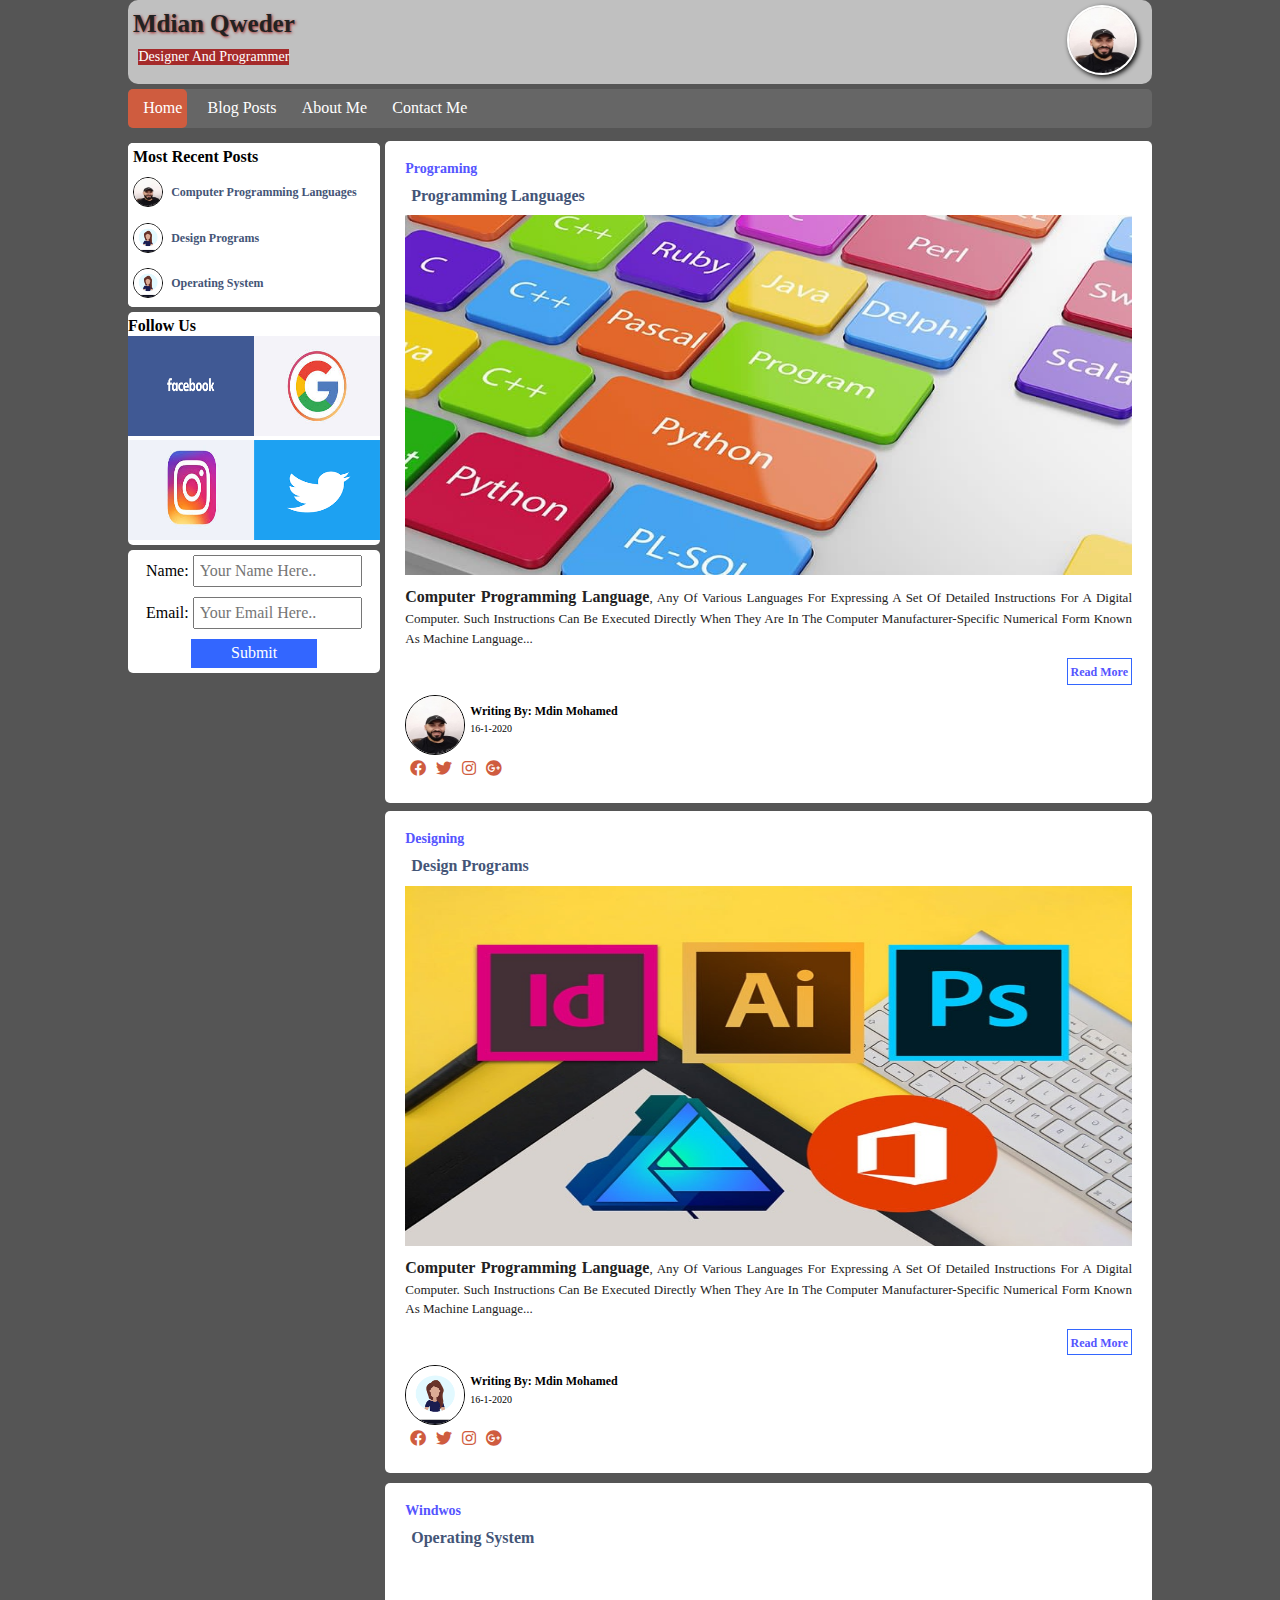
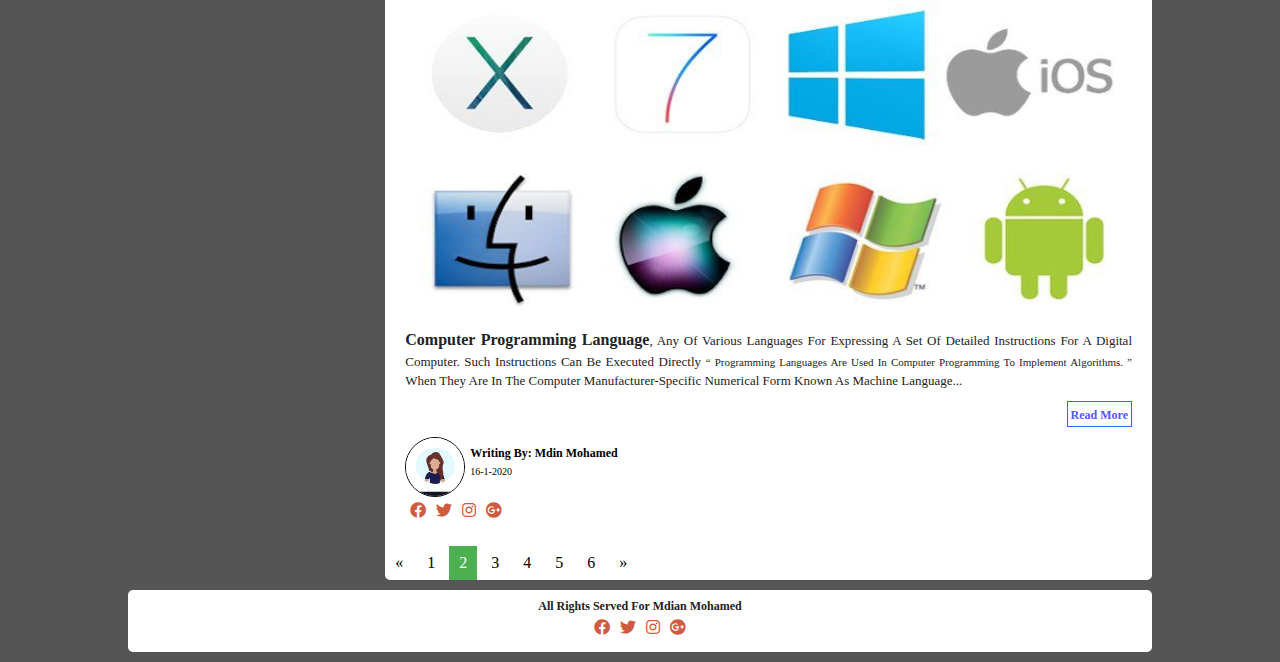
<file: index.html>
<!DOCTYPE html>
<html lang="en" dir="ltr">

<head>
    <!-- main meta rules-->
    <meta charset="utf-8">
    <!-- for little responsive -->
    <meta name="viewport" content="width=device-width, initial-scale=1">
    <!-- this for old browsers like edge  -->
    <meta http-equiv="X-UA-Compatible" content="ie=edge">
    <!-- the best reset-->
    <link rel="stylesheet" href="assets/css/normalize.css">
    <!-- google fonts  the name of font is PT Sans-->
    <link href="https://fonts.googleapis.com/css?family=PT+Sans&display=swap" rel="stylesheet">
    <!-- font awesome icons-->
    <link rel="stylesheet" href="assets/css/all.min.css">
    <!-- google icons -->
    <link href="https://fonts.googleapis.com/icon?family=Material+Icons" rel="stylesheet">
    <!-- main css style files-->
    <link rel="stylesheet" href="assets/css/style.css">
    <link rel="stylesheet" href="assets/css/responsive.css">
    <!-- if it is[IE 9] to make internet explore undestand new tags like header...etc-->
    <script src="assets/js/html5shiv.min.js"></script>
    <!-- JQuery library-->
    <script src="assets/js/jquery-3.4.1.min.js"></script>
    <title>mdian blog</title>
</head>

<body>
    <!-- Start Header -->
    <section class="wrapper">
        <header class="main-header">
            <div class="header-contents">
                <div class="header-title">
                    <h1 class="header-title-name">mdian qweder</h1>
                    <span class="header-title-desc">designer and programmer</span>
                </div>
                <div class="header-logo">
                    <img class="header-logo-img" src="assets/images/mypic.jpeg" alt="mdian logo">
                </div>
            </div>
        </header>
        <!-- end header -->
        <!-- start nav -->
        <nav class="main-navbar">
            <div class="container">
                <ul class="list-links list-styled">
                    <li class="active"><a href="index.html">home</a></li>
                    <li><a href="assets/blogpost.html">blog posts</a></li>
                    <li><a href="#">about me</a></li>
                    <li><a href="#">contact me</a></li>
                </ul>
            </div>
        </nav>
        <!-- end nav -->
        <!-- start contents -->
        <section class="contents">
            <!-- start main-contents -->
            <section class="main-contents">
                <div class="main-content-items">
                    <article class="main-content-item bg-white">
                        <h2 class="article-category">programing</h2>
                        <h2 class="article-title"><a href="#" class="article-title">programming languages</a>
                        </h2>
                        <div class="article-img">
                            <img src="assets/images/tp.jpeg" alt="programing language">
                        </div>
                        <div class="article-desc">
                            <p class="article-desc-text"><b class="inside-title">Computer programming
                                    language</b>, any of various languages for
                                expressing a set of detailed
                                instructions for a digital computer. Such instructions
                                can be executed directly when they are in the computer
                                manufacturer-specific numerical
                                form known as machine language...
                            </p>
                            <span class="read-more"><a href="assets/blogpost.html"><strong class="read-more-text">read
                                        more</strong></a></span>
                        </div>
                        <div class="metadata">
                            <div class="metadata-writer">
                                <div class="metadata-img">
                                    <img src="assets/images/mypic.jpeg" alt="mdian blog">
                                </div>
                                <div class="metadata-info">
                                    <h5 class="metadata-info-name">writing by: mdin mohamed</h5>
                                    <span class="date-article">16-1-2020</span>
                                </div>
                            </div>
                            <div class="metadata-links">
                                <ul class="aricle-links-writer list-styled">
                                    <li><a href="#"><i class="icon  fab fa-facebook"></i></a></li>
                                    <li><a href="#"><i class="icon fab fa-twitter"></i></a></li>
                                    <li><a href="#"><i class="icon fab fa-instagram"></i></a></li>
                                    <li><a href="#"> <i class="icon fab fa-google-plus"></i></a></li>
                                </ul>
                            </div>
                        </div>
                    </article>
                    <article class="main-content-item bg-white">
                        <h2 class="article-category">Designing</h2>
                        <h2 class="article-title"><a href="#" class="article-title">Design Programs</a>
                        </h2>
                        <div class="article-img">
                            <img src="assets/images/pd.jpg" alt="programing language">
                        </div>
                        <div class="article-desc">
                            <p class="article-desc-text"><b class="inside-title">Computer programming
                                    language</b>, any of various languages for
                                expressing a set of detailed
                                instructions for a digital computer. Such instructions
                                can be executed directly when they are in the computer
                                manufacturer-specific numerical
                                form known as machine language...
                            </p>
                            <span class="read-more"><a href="#"><strong class="read-more-text">read
                                        more</strong></a></span>

                        </div>
                        <div class="metadata">
                            <div class="metadata-writer">
                                <div class="metadata-img">
                                    <img src="assets/images/avtar.png" alt="mdian blog">
                                </div>
                                <div class="metadata-info">
                                    <h3 class="metadata-info-name">writing by: mdin mohamed</h3>
                                    <span class="date-article">16-1-2020</span>
                                </div>
                            </div>
                            <div class="metadata-links">
                                <ul class="aricle-links-writer list-styled">
                                    <li><a href="#"><i class="icon  fab fa-facebook"></i></a></li>
                                    <li><a href="#"><i class="icon fab fa-twitter"></i></a></li>
                                    <li><a href="#"><i class="icon fab fa-instagram"></i></a></li>
                                    <li><a href="#"> <i class="icon fab fa-google-plus"></i></a></li>
                                </ul>
                            </div>
                        </div>
                    </article>
                    <article class="main-content-item bg-white">
                        <h2 class="article-category">Windwos</h2>
                        <h2 class="article-title"><a href="#" class="article-title">Operating System</a>
                        </h2>
                        <div class="article-img">
                            <img src="assets/images/os.jpg" alt="programing language">
                        </div>
                        <div class="article-desc">
                            <p class="article-desc-text"><b class="inside-title">Computer programming
                                    language</b>, any of various languages for
                                expressing a set of detailed
                                instructions for a digital computer. Such instructions
                                can be executed directly
                                <q cite="https://en.wikipedia.org/wiki/Programming_language" class="inside-quotation">
                                    Programming languages are used in computer programming to implement algorithms.
                                </q>
                                when they are in the computer
                                manufacturer-specific numerical
                                form known as machine language...

                            </p>
                            <span class="read-more"><a href="#"><strong class="read-more-text">read
                                        more</strong></a></span>
                        </div>
                        <div class="metadata">
                            <div class="metadata-writer">
                                <div class="metadata-img">
                                    <img src="assets/images/avtar.png" alt="mdian blog">
                                </div>
                                <div class="metadata-info">
                                    <h5 class="metadata-info-name">writing by: mdin mohamed</h5>
                                    <span class="date-article">16-1-2020</span>
                                </div>
                            </div>
                            <div class="metadata-links">
                                <ul class="aricle-links-writer list-styled">
                                    <li><a href="#"><i class="icon  fab fa-facebook"></i></a></li>
                                    <li><a href="#"><i class="icon fab fa-twitter"></i></a></li>
                                    <li><a href="#"><i class="icon fab fa-instagram"></i></a></li>
                                    <li><a href="#"> <i class="icon fab fa-google-plus"></i></a></li>
                                </ul>
                            </div>
                        </div>
                    </article>
                </div>
                <div class="pagination bg-white">
                    <a href="#">&laquo;</a>
                    <a href="#">1</a>
                    <a class="active" href="#">2</a>
                    <a href="#">3</a>
                    <a href="#">4</a>
                    <a href="#">5</a>
                    <a href="#">6</a>
                    <a href="#">&raquo;</a>
                </div>
            </section>
            <!-- end main contents -->
            <!-- start aside contents -->
            <section class=" aside-contents">
                <!-- start recent post -->
                <div class="recent-posts">
                    <div class="recent-posts-items bg-white">
                        <h2 class="top-title">most recent posts</h2>
                        <div class="recent-post-item bg-white">
                            <div class="recent-post-img">
                                <img src="assets/images/mypic.jpeg" alt="mdian image">
                            </div>
                            <div class="recent-post-title">
                                <h6><a href="#" class="title">Computer programming languages</a></h6>
                            </div>
                        </div>
                        <!-- end item -->
                        <div class="recent-post-item bg-white">
                            <div class="recent-post-img">
                                <img src="assets/images/avtar.png" alt="mdian image">
                            </div>
                            <div class="recent-post-title">
                                <h6><a href="#" class="title">design programs</a></h6>
                            </div>
                        </div>
                        <div class="recent-post-item bg-white">
                            <div class="recent-post-img">
                                <img src="assets/images/avtar.png" alt="mdian image">
                            </div>
                            <div class="recent-post-title">
                                <h6><a href="#" class="title">operating system</a></h6>
                            </div>
                        </div>
                    </div>
                </div>
                <!-- end recent post -->
                <section class="soical-links">
                    <h4 class="social-links-title">follow us</h4>
                    <div class="social-img left rtl-hover">
                        <a href="#"><img src="assets/images/facebook.png" alt="facebook"></a>
                    </div>
                    <div class="social-img right rtl-hover">
                        <a href="#"><img src="assets/images/google.jpg" alt="facebook"></a>
                    </div>
                    <div class="social-img bottom-left rtl-hover">
                        <a href="#"><img src="assets/images/inestgram.jpg" alt="facebook"></a>
                    </div>
                    <div class="social-img bottom-right rtl-hover">
                        <a href="#"><img src="assets/images/twitter.png" alt="facebook"></a>
                    </div>
                </section>
                <!-- start subscribe -->
                <section class="subscribe bg-white">
                    <form action="#">
                        <div class="name-sec">
                            <label for="name">name:</label>
                            <input type="text" id="name" placeholder="Your Name Here..">
                        </div>
                        <div class="email-sec">
                            <label for="name">email:</label>
                            <input type="text" id="email" placeholder="Your Email Here.." required>
                        </div>
                        <input type="submit" value="submit">
                    </form>
                </section>
                <!-- end subscribe -->
            </section>
            <!-- end aside contents -->
        </section>
        <!-- end contents -->
        <!-- sart footer -->
        <footer class="web-footer bg-white">
            <h5 class="footer-rights">
                all rights served for mdian mohamed
            </h5>
            <div class="metadata-links">
                <ul class="aricle-links-writer list-styled">
                    <li><a href="#"><i class="icon  fab fa-facebook"></i></a></li>
                    <li><a href="#"><i class="icon fab fa-twitter"></i></a></li>
                    <li><a href="#"><i class="icon fab fa-instagram"></i></a></li>
                    <li><a href="#"> <i class="icon fab fa-google-plus"></i></a></li>
                </ul>
            </div>
        </footer>
        <!-- end footer -->
    </section>
</body>

</html>
</file>
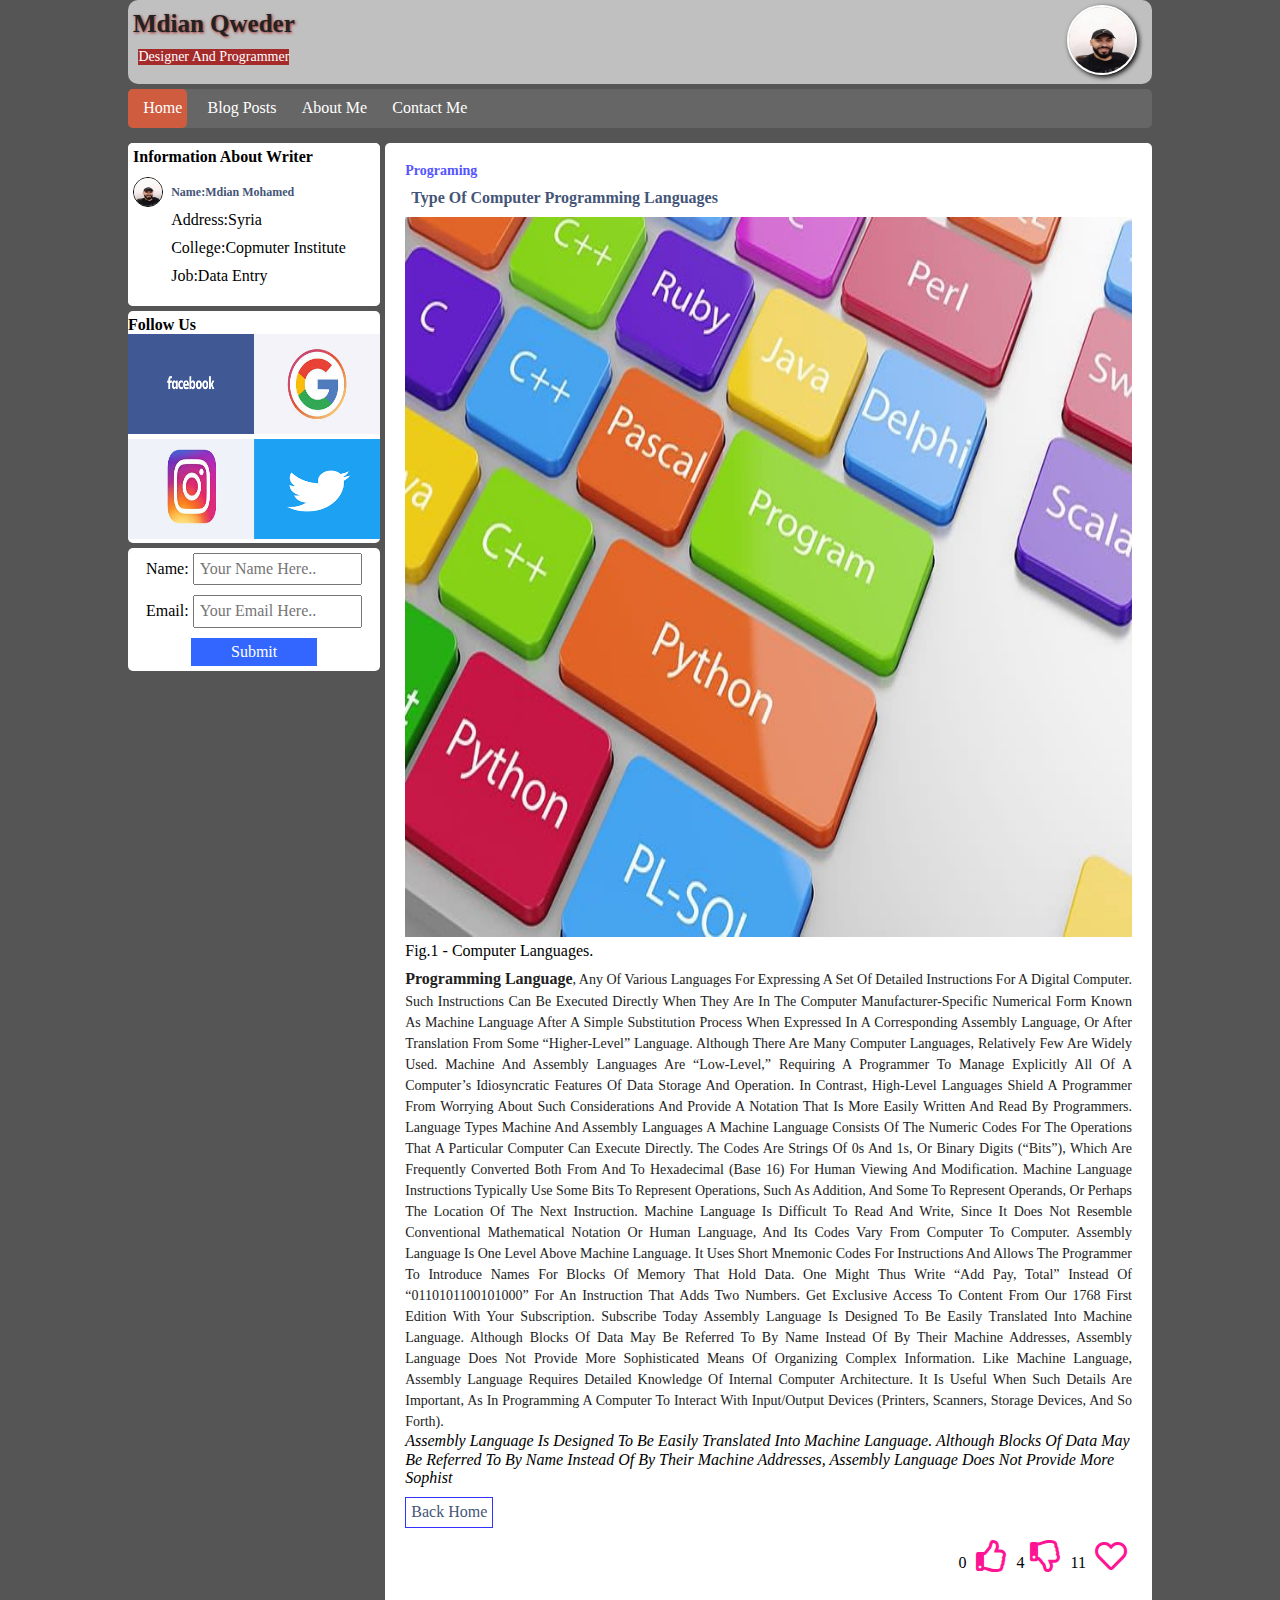
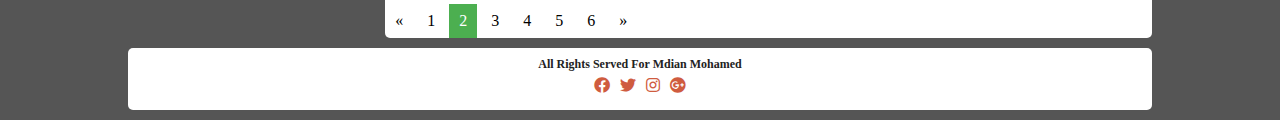
<file: blogpost.html>
<!DOCTYPE html>
<html lang="en" dir="ltr">

<head>
    <!-- main meta rules-->
    <meta charset="utf-8">
    <!-- for little responsive -->
    <meta name="viewport" content="width=device-width, initial-scale=1">
    <!-- this for old browsers like edge  -->
    <meta http-equiv="X-UA-Compatible" content="ie=edge">
    <!-- the best reset-->
    <link rel="stylesheet" href="css/normalize.css">
    <!-- google fonts  the name of font is PT Sans-->
    <link href="https://fonts.googleapis.com/css?family=PT+Sans&display=swap" rel="stylesheet">
    <!-- font awesome icons-->
    <link rel="stylesheet" href="css/all.min.css">
    <!-- google icons -->
    <link href="https://fonts.googleapis.com/icon?family=Material+Icons" rel="stylesheet">
    <!-- main css style files-->
    <link rel="stylesheet" href="css/style.css">
    <link rel="stylesheet" href="css/poststyle.css">
    <link rel="stylesheet" href="css/responsive.css">
    <!-- if it is[IE 9] to make internet explore undestand new tags like header...etc-->
    <script src="js/html5shiv.min.js"></script>
    <!-- JQuery library-->
    <script src="js/jquery-3.4.1.min.js"></script>
    <title>mdian mohamed</title>
</head>

<body>
    <!-- Start Header -->
    <section class="wrapper">
        <header class="main-header">
            <div class="header-contents">
                <div class="header-title">
                    <h1 class="header-title-name">mdian qweder</h1>
                    <span class="header-title-desc">designer and programmer</span>
                </div>
                <div class="header-logo">
                    <img src="images/mypic.jpeg" alt="mdian logo">
                </div>
            </div>
        </header>
        <!-- end header -->
        <!-- start nav -->
        <nav class="main-navbar">
            <ul class="list-links list-styled">
                <li class="active"><a href="index.html">home</a></li>
                <li><a href="blogpost.html">blog posts</a></li>
                <li><a href="#">about me</a></li>
                <li><a href="#">contact me</a></li>
            </ul>
        </nav>
        <!-- end nav -->
        <!-- start contents -->
        <section class="contents">
            <!-- start main-contents -->
            <section class="main-contents">
                <div class="main-content-items">
                    <article class="main-content-item bg-white">
                        <h2 class="article-category">programing</h2>
                        <h2 class="article-title">
                            <a href="#" class="article-title">type of computer programming
                                languages</a>
                        </h2>
                        <figure class="article-img">
                            <img src="images/tp.jpeg" alt=" programing language">
                            <figcaption>Fig.1 - computer languages.</figcaption>
                        </figure>
                        <div class="article-desc">
                            <p class="article-desc-text"><strong> programming language</strong>, any of various
                                languages for
                                expressing a set of detailed
                                instructions for a digital computer. Such instructions
                                can be executed directly when they are in the computer
                                manufacturer-specific numerical
                                form known as machine language
                                after a simple substitution process when expressed in a corresponding assembly language,
                                or after translation from some “higher-level” language. Although there are many computer
                                languages, relatively few are widely used.
                                Machine and assembly languages are “low-level,” requiring a programmer to manage
                                explicitly all of a computer’s idiosyncratic features of data storage and operation. In
                                contrast, high-level languages shield a programmer from worrying about such
                                considerations and provide a notation that is more easily written and read by
                                programmers.
                                Language types
                                Machine and assembly languages
                                A machine language consists of the numeric codes for the operations that a particular
                                computer can execute directly. The codes are strings of 0s and 1s, or binary digits
                                (“bits”), which are frequently converted both from and to hexadecimal (base 16) for
                                human viewing and modification. Machine language instructions typically use some bits to
                                represent operations, such as addition, and some to represent operands, or perhaps the
                                location of the next instruction. Machine language
                                is difficult to read and write, since it does not resemble conventional mathematical
                                notation or human language, and its codes vary from computer to computer.
                                Assembly language is one level above machine language. It uses short mnemonic codes for
                                instructions and allows the programmer to introduce names for blocks of memory that hold
                                data. One might thus write “add pay, total” instead of “0110101100101000” for an
                                instruction that adds two numbers.
                                Get exclusive access to content from our 1768 First Edition with your subscription.
                                Subscribe today
                                Assembly language is designed to be easily translated into machine language. Although
                                blocks of data may be referred to by name instead of by their machine addresses,
                                assembly language does not provide more sophisticated means of organizing complex
                                information. Like machine language, assembly language requires detailed knowledge of
                                internal computer architecture. It is useful when such details are important, as in
                                programming a computer to interact with input/output devices (printers, scanners,
                                storage devices, and so forth).
                                <blockquote class="quate" cite="http://www.worldwildlife.org/who/index.html">
                                    Assembly language is designed to be easily translated into machine language.
                                    Although
                                    blocks of data may be referred to by name instead of by their machine addresses,
                                    assembly language does not provide more sophist
                                </blockquote>
                            </p>
                            <span class="back-home"><a href="index.html">back home</a></span>
                            <div class="emotion-icon">
                                <span class="number" id="number-like">0</span> <i class="icon far fa-thumbs-up fa-2x"
                                    id="icon-like"></i>
                                <span class="number">4</span><i class="icon far fa-thumbs-down fa-2x"></i>
                                <span class="number number-heart">11</span> <i class="icon far fa-heart fa-2x"></i>
                            </div>
                        </div>
                    </article>
                </div>
                <div class="pagination bg-white">
                    <a href="#">&laquo;</a>
                    <a href="#">1</a>
                    <a class="active" href="#">2</a>
                    <a href="#">3</a>
                    <a href="#">4</a>
                    <a href="#">5</a>
                    <a href="#">6</a>
                    <a href="#">&raquo;</a>
                </div>
            </section>
            <!-- end main contents -->
            <!-- start aside contents -->
            <section class=" aside-contents">
                <!-- start info auther post -->
                <div class="info-authers">
                    <div class="info-auther-items">
                        <h2 class="top-title">information about writer</h2>
                        <div class="info-auther-item">
                            <div class="info-auther-img">
                                <img src="images/mypic.jpeg" alt="mdian image">
                            </div>
                            <div class="info-auther-title">
                                <h6><a href="#" class="title">
                                        name:mdian mohamed</a>
                                </h6>
                                <div class="address mg-y">address:syria</div>
                                <div class="college mg-y">college:copmuter institute</div>
                                <div class="job mg-y">job:data entry</div>
                            </div>
                        </div>
                        <!-- end item -->
                    </div>
                </div>
                <!-- end info auther post -->
                <section class="soical-links">
                    <h4 class="social-links-title">follow us</h4>
                    <div class="social-img left rtl-hover">
                        <a href="#"><img src="images/facebook.png" alt="facebook"></a>
                    </div>
                    <div class="social-img right rtl-hover">
                        <a href="#"><img src="images/google.jpg" alt="facebook"></a>
                    </div>
                    <div class="social-img bottom-left rtl-hover">
                        <a href="#"><img src="images/inestgram.jpg" alt="facebook"></a>
                    </div>
                    <div class="social-img bottom-right rtl-hover">
                        <a href="#"><img src="images/twitter.png" alt="facebook"></a>
                    </div>
                </section>
                <!-- start subscribe -->
                <section class="subscribe bg-white">
                    <form action="#">
                        <div class="name-sec">
                            <label for="name">name:</label>
                            <input type="text" id="name" placeholder="Your Name Here..">
                        </div>
                        <div class="email-sec">
                            <label for="name">email:</label>
                            <input type="text" id="email" placeholder="Your Email Here.." required>
                        </div>
                        <input type="submit" value="submit">
                    </form>
                </section>
                <!-- end subscribe -->
            </section>
            <!-- end aside contents -->
        </section>
        <!-- end contents -->
        <!-- sart footer -->
        <footer class="web-footer bg-white">
            <h5 class="footer-rights">
                all rights served for mdian mohamed
            </h5>
            <div class="metadata-links">
                <ul class="aricle-links-writer list-styled">
                    <li><a href="#"><i class="icon  fab fa-facebook"></i></a></li>
                    <li><a href="#"><i class="icon fab fa-twitter"></i></a></li>
                    <li><a href="#"><i class="icon fab fa-instagram"></i></a></li>
                    <li><a href="#"> <i class="icon fab fa-google-plus"></i></a></li>
                </ul>
            </div>
        </footer>
        <!-- end footer -->
    </section>
    <script src="js/plugins.js"></script>

</body>

</html>
</file>
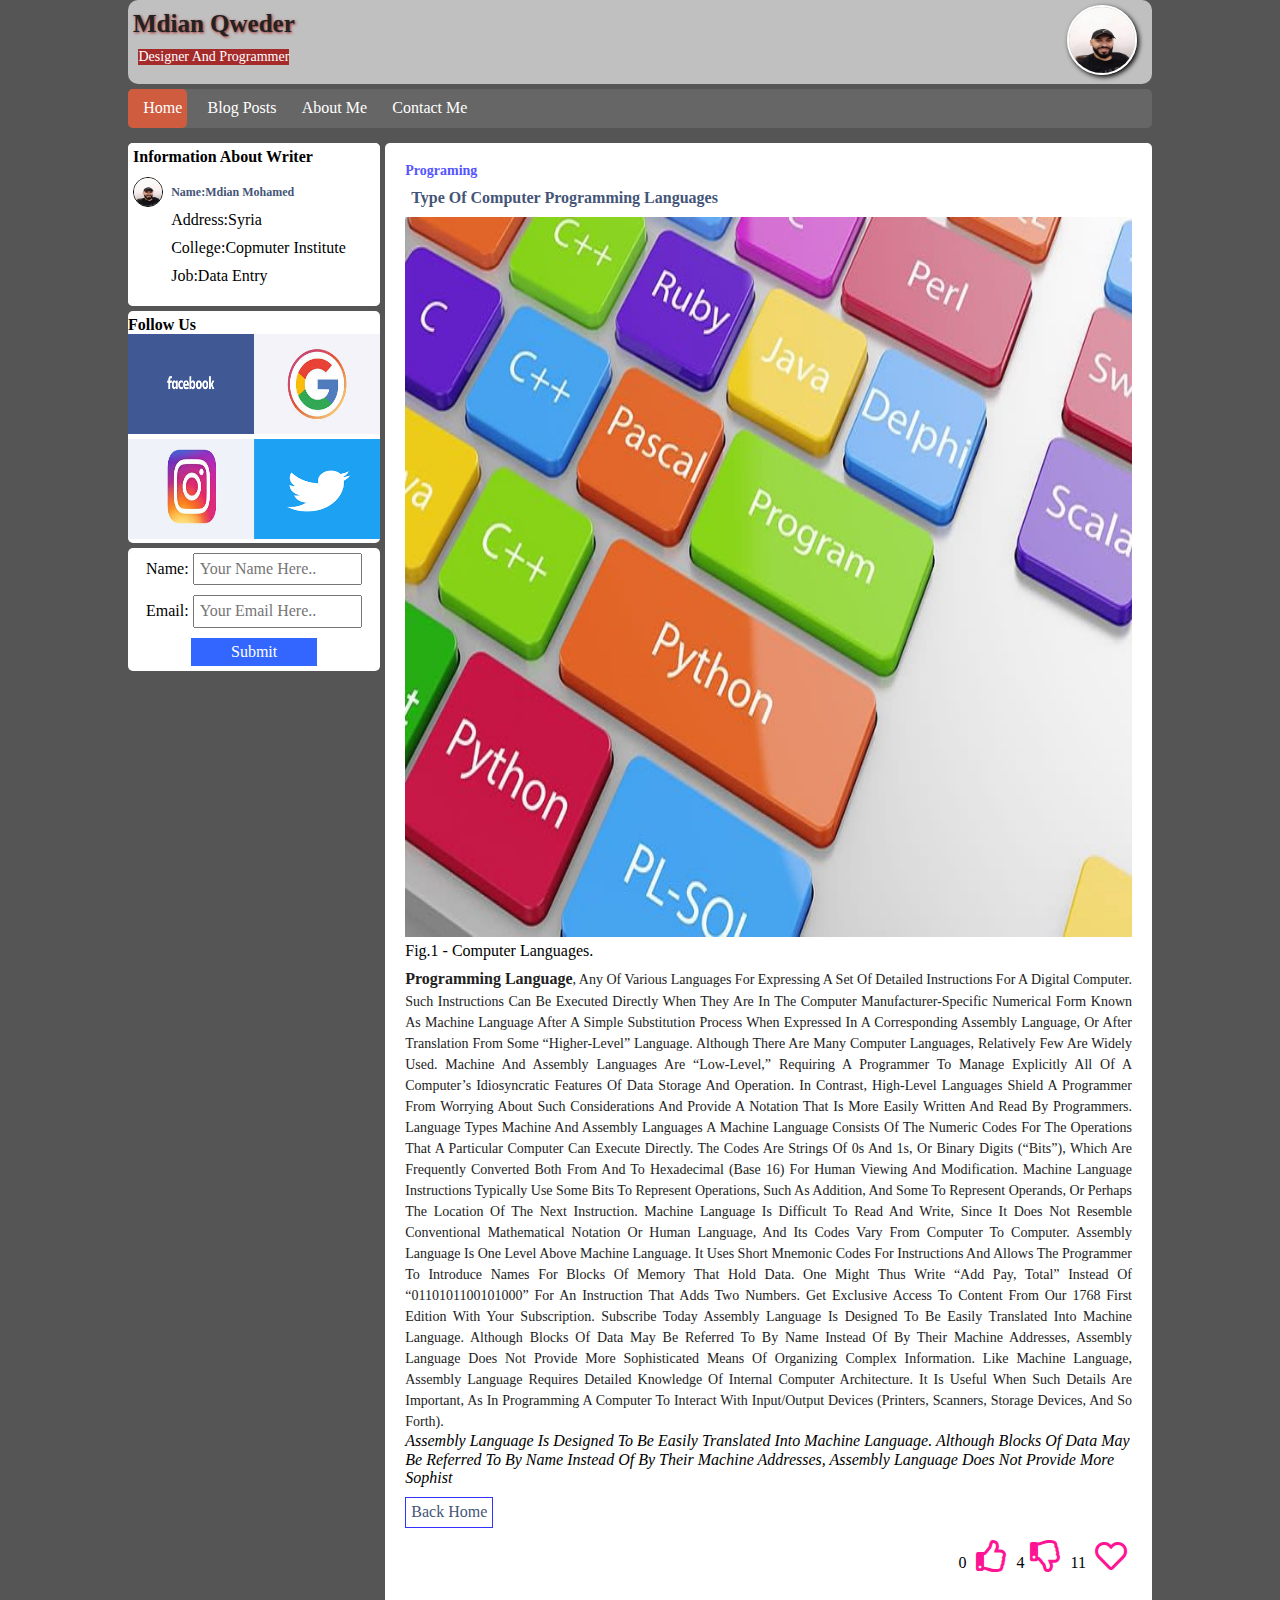
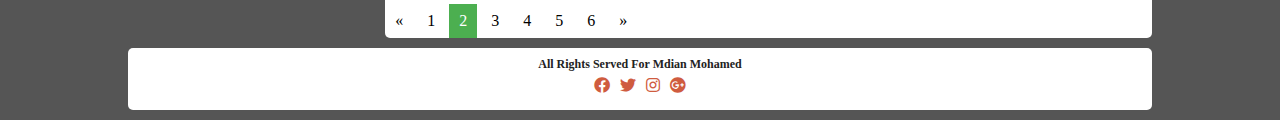
<file: assets/blogpost.html>
<!DOCTYPE html>
<html lang="en" dir="ltr">

<head>
    <!-- main meta rules-->
    <meta charset="utf-8">
    <!-- for little responsive -->
    <meta name="viewport" content="width=device-width, initial-scale=1">
    <!-- this for old browsers like edge  -->
    <meta http-equiv="X-UA-Compatible" content="ie=edge">
    <!-- the best reset-->
    <link rel="stylesheet" href="css/normalize.css">
    <!-- google fonts  the name of font is PT Sans-->
    <link href="https://fonts.googleapis.com/css?family=PT+Sans&display=swap" rel="stylesheet">
    <!-- font awesome icons-->
    <link rel="stylesheet" href="css/all.min.css">
    <!-- google icons -->
    <link href="https://fonts.googleapis.com/icon?family=Material+Icons" rel="stylesheet">
    <!-- main css style files-->
    <link rel="stylesheet" href="css/style.css">
    <link rel="stylesheet" href="css/poststyle.css">
    <link rel="stylesheet" href="css/responsive.css">
    <!-- if it is[IE 9] to make internet explore undestand new tags like header...etc-->
    <script src="js/html5shiv.min.js"></script>
    <!-- JQuery library-->
    <script src="js/jquery-3.4.1.min.js"></script>
    <title>mdian mohamed</title>
</head>

<body>
    <!-- Start Header -->
    <section class="wrapper">
        <header class="main-header">
            <div class="header-contents">
                <div class="header-title">
                    <h1 class="header-title-name">mdian qweder</h1>
                    <span class="header-title-desc">designer and programmer</span>
                </div>
                <div class="header-logo">
                    <img src="images/mypic.jpeg" alt="mdian logo">
                </div>
            </div>
        </header>
        <!-- end header -->
        <!-- start nav -->
        <nav class="main-navbar">
            <ul class="list-links list-styled">
                <li class="active"><a href="../index.html">home</a></li>
                <li><a href="blogpost.html">blog posts</a></li>
                <li><a href="#">about me</a></li>
                <li><a href="#">contact me</a></li>
            </ul>
        </nav>
        <!-- end nav -->
        <!-- start contents -->
        <section class="contents">
            <!-- start main-contents -->
            <section class="main-contents">
                <div class="main-content-items">
                    <article class="main-content-item bg-white">
                        <h2 class="article-category">programing</h2>
                        <h2 class="article-title">
                            <a href="#" class="article-title">type of computer programming
                                languages</a>
                        </h2>
                        <figure class="article-img">
                            <img src="images/tp.jpeg" alt=" programing language">
                            <figcaption>Fig.1 - computer languages.</figcaption>
                        </figure>
                        <div class="article-desc">
                            <p class="article-desc-text"><strong> programming language</strong>, any of various
                                languages for
                                expressing a set of detailed
                                instructions for a digital computer. Such instructions
                                can be executed directly when they are in the computer
                                manufacturer-specific numerical
                                form known as machine language
                                after a simple substitution process when expressed in a corresponding assembly language,
                                or after translation from some “higher-level” language. Although there are many computer
                                languages, relatively few are widely used.
                                Machine and assembly languages are “low-level,” requiring a programmer to manage
                                explicitly all of a computer’s idiosyncratic features of data storage and operation. In
                                contrast, high-level languages shield a programmer from worrying about such
                                considerations and provide a notation that is more easily written and read by
                                programmers.
                                Language types
                                Machine and assembly languages
                                A machine language consists of the numeric codes for the operations that a particular
                                computer can execute directly. The codes are strings of 0s and 1s, or binary digits
                                (“bits”), which are frequently converted both from and to hexadecimal (base 16) for
                                human viewing and modification. Machine language instructions typically use some bits to
                                represent operations, such as addition, and some to represent operands, or perhaps the
                                location of the next instruction. Machine language
                                is difficult to read and write, since it does not resemble conventional mathematical
                                notation or human language, and its codes vary from computer to computer.
                                Assembly language is one level above machine language. It uses short mnemonic codes for
                                instructions and allows the programmer to introduce names for blocks of memory that hold
                                data. One might thus write “add pay, total” instead of “0110101100101000” for an
                                instruction that adds two numbers.
                                Get exclusive access to content from our 1768 First Edition with your subscription.
                                Subscribe today
                                Assembly language is designed to be easily translated into machine language. Although
                                blocks of data may be referred to by name instead of by their machine addresses,
                                assembly language does not provide more sophisticated means of organizing complex
                                information. Like machine language, assembly language requires detailed knowledge of
                                internal computer architecture. It is useful when such details are important, as in
                                programming a computer to interact with input/output devices (printers, scanners,
                                storage devices, and so forth).
                                <blockquote class="quate" cite="http://www.worldwildlife.org/who/index.html">
                                    Assembly language is designed to be easily translated into machine language.
                                    Although
                                    blocks of data may be referred to by name instead of by their machine addresses,
                                    assembly language does not provide more sophist
                                </blockquote>
                            </p>
                            <span class="back-home"><a href="../index.html">back home</a></span>
                            <div class="emotion-icon">
                                <span class="number" id="number-like">0</span> <i class="icon far fa-thumbs-up fa-2x"
                                    id="icon-like"></i>
                                <span class="number">4</span><i class="icon far fa-thumbs-down fa-2x"></i>
                                <span class="number number-heart">11</span> <i class="icon far fa-heart fa-2x"></i>
                            </div>
                        </div>
                    </article>
                </div>
                <div class="pagination bg-white">
                    <a href="#">&laquo;</a>
                    <a href="#">1</a>
                    <a class="active" href="#">2</a>
                    <a href="#">3</a>
                    <a href="#">4</a>
                    <a href="#">5</a>
                    <a href="#">6</a>
                    <a href="#">&raquo;</a>
                </div>
            </section>
            <!-- end main contents -->
            <!-- start aside contents -->
            <section class=" aside-contents">
                <!-- start info auther post -->
                <div class="info-authers">
                    <div class="info-auther-items">
                        <h2 class="top-title">information about writer</h2>
                        <div class="info-auther-item">
                            <div class="info-auther-img">
                                <img src="images/mypic.jpeg" alt="mdian image">
                            </div>
                            <div class="info-auther-title">
                                <h6><a href="#" class="title">
                                        name:mdian mohamed</a>
                                </h6>
                                <div class="address mg-y">address:syria</div>
                                <div class="college mg-y">college:copmuter institute</div>
                                <div class="job mg-y">job:data entry</div>
                            </div>
                        </div>
                        <!-- end item -->
                    </div>
                </div>
                <!-- end info auther post -->
                <section class="soical-links">
                    <h4 class="social-links-title">follow us</h4>
                    <div class="social-img left rtl-hover">
                        <a href="#"><img src="images/facebook.png" alt="facebook"></a>
                    </div>
                    <div class="social-img right rtl-hover">
                        <a href="#"><img src="images/google.jpg" alt="facebook"></a>
                    </div>
                    <div class="social-img bottom-left rtl-hover">
                        <a href="#"><img src="images/inestgram.jpg" alt="facebook"></a>
                    </div>
                    <div class="social-img bottom-right rtl-hover">
                        <a href="#"><img src="images/twitter.png" alt="facebook"></a>
                    </div>
                </section>
                <!-- start subscribe -->
                <section class="subscribe bg-white">
                    <form action="#">
                        <div class="name-sec">
                            <label for="name">name:</label>
                            <input type="text" id="name" placeholder="Your Name Here..">
                        </div>
                        <div class="email-sec">
                            <label for="name">email:</label>
                            <input type="text" id="email" placeholder="Your Email Here.." required>
                        </div>
                        <input type="submit" value="submit">
                    </form>
                </section>
                <!-- end subscribe -->
            </section>
            <!-- end aside contents -->
        </section>
        <!-- end contents -->
        <!-- sart footer -->
        <footer class="web-footer bg-white">
            <h5 class="footer-rights">
                all rights served for mdian mohamed
            </h5>
            <div class="metadata-links">
                <ul class="aricle-links-writer list-styled">
                    <li><a href="#"><i class="icon  fab fa-facebook"></i></a></li>
                    <li><a href="#"><i class="icon fab fa-twitter"></i></a></li>
                    <li><a href="#"><i class="icon fab fa-instagram"></i></a></li>
                    <li><a href="#"> <i class="icon fab fa-google-plus"></i></a></li>
                </ul>
            </div>
        </footer>
        <!-- end footer -->
    </section>
    <script src="js/plugins.js"></script>

</body>

</html>
</file>
<file: assets/css/style.css>
@import url("color.css");
@import url("animation.css");
@import url("utilise.css");

/* wrapper style */
.wrapper {
  display: grid;
  width: 80%;
  margin: 0 auto;
  grid-template-columns: 1fr 1fr 1fr 1fr;
  grid-template-areas:
    'top top top top'
    'nav nav nav nav'
    'main main main main'
    'btn btn btn btn'
}

/* start header style */
.main-header {
  grid-area: top;
}

.header-contents {
  display: flex;
  justify-content: space-between;
  background: silver;
  padding: 5px;
  border-radius: 10px;
}

.header-title {
  text-align: center;
}

.header-title-name {
  font-size: 6vw;
  color: var(--maincolor);
  margin: 5px 0;
  text-shadow: 1px 1px 3px brown;
  text-transform: capitalize;
}

.header-title-desc {
  color: white;
  background: brown;
  text-align: center;
  display: inline-block;
  margin-top: 5px;
  font-size: 3vw;
}

.header-logo img {
  width: 70px;
  height: 70px;
  margin-right: 10px;
  border: 2px double white;
  box-shadow: 2px 2px 5px black;
  border-radius: 100%;
  animation: movepic 4s infinite ease-in-out;
  animation-direction: alternate;
}

/* start nav style */
.main-navbar {
  grid-area: nav;
}

.list-links {
  background: #666;
  margin: 5px 0;
  border-radius: 5px;
  display: flex;
  justify-content: flex-start;
}

.list-links li {
  border-radius: 5px;
  padding-left: 1%;
  margin-right: 5px;
}

.list-links li a {
  color: white;
  display: inline-block;
  padding: 10px 5px;
  text-transform: capitalize;
  font-size: 3vw;
}

.list-links li:hover {
  background-color: #cf5c3f;
}

.list-links li.active {
  background-color: #cf5c3f;
}

/* start contents */
.contents {
  grid-area: main;
}

.main-content-item {
  padding: 20px;
  margin: 8px 0;
  border-radius: 5px;
}

.main-content-item:last-child {
  margin: 10px 0 0 0;
  border-radius: 5px 5px 0 0;
}

.main-content-item:hover {
  opacity: 0.9;
}

.article-category {
  font-size: 14px;
  color: #5555ff;
}

.article-title {
  font-size: 1rem;
  padding: 10px 3px;
}

.article-img {
  height: 40vh;
}

.article-img img {
  width: 100%;
  height: 100%;
}

.article-desc {
  padding: 10px 0;
}

.article-desc .article-desc-text {
  font-size: 13px;
  line-height: 1.5;
  color: #222;
  text-align: justify;
}
.inside-quotation{
    
    font-size: 11px;
}

.metadata-info-name {
  font-size: 12px;
}

.read-more {
  margin-top: 10px;
  display: block;
  text-align: right;

}

.read-more a {
  color: #5555ff;
  border: 1px solid #36f;
  padding: 3px;
  display: inline-block;

}

.read-more .read-more-text {
  font-size: 12px;
}

.read-more a:hover {
  color: brown;

}

.metadata-img {
  width: 60px;
  height: 60px;
}

.metadata-img img {
  width: 100%;
  height: 100%;
  border-radius: 50%;
  border: 1px solid black;
}

.metadata-writer {
  display: flex;
}

.metadata-img {
  vertical-align: middle;
}

.metadata-info {
  padding: 10px 5px;
}

.aricle-links-writer {
  display: flex;

}

.metadata-info .date-article {
  font-size: 10px;
}

.aricle-links-writer li {
  margin: 5px;
}

.aricle-links-writer li .icon {
  color: #cf5c3f;
  transition: transform 0.2s;
}

.aricle-links-writer li:hover .icon {
  transform: scale(1.5);
  color: #36f;
}

/* start pagination style */
.pagination {
  border-radius: 0 0 5px 5px;
}

.pagination a {
  color: black;
  display: inline-block;
  padding: 8px 10px;
}

.pagination a.active {
  background-color: #4CAF50;
  color: white;
}

.pagination a:hover:not(.active) {
  background-color: #ddd;
}

/* recent post */
.recent-posts-items {
  border-radius: 5px;
}

.recent-posts-items .top-title {
  background-color: white;
  padding: 5px;
  margin-top: 10px;
  border-radius: 5px 5px 0 0;

}

.recent-post-item {
  margin: 1px 0;
  border-radius: 5px;
  padding: 5px;
  display: flex;
}

.recent-post-item:first-child {
  margin-top: 0;
}

.recent-post-img {
  flex: 1;
}

.recent-post-title {
  flex: 6;
  padding: 5px 5px;
  align-items: center;
}

.recent-post-title .title {
  font-size: 12px;
}

.recent-post-img img {
  width: 30px;
  height: 30px;
  border-radius: 50%;
  border: 1px solid black;
}

/* social links */
.soical-links {
  display: grid;
  grid-template-columns: 1fr 1fr;
  grid-template-areas:
    'mtp mtp'
    'ltp rtp'
    'btl btr';
  border-radius: 5px;
  background-color: white;
  margin: 5px 0;

}

.social-img {
  position: relative;
}

.social-img img {
  width: 100%;
  height: 100px;
}

.social-links-title {
  grid-area: mtp;
  background-color: white;
  margin-top: 5px;
}

.social-img.left {
  grid-area: ltp;
}

.social-img.right {
  grid-area: rtp;
}

.social-img.bottom-left {
  grid-area: btl;
}

.social-img.bottom-right {
  grid-area: btr;
}

/*subscribe style*/
.subscribe {
  border-radius: 5px;
  text-align: center;
}

.subscribe input {
  display: inline-block;
  width: 70%;
  padding: 5px;
}

.subscribe .name-sec {
  padding: 5px;
}

.subscribe .email-sec {
  padding: 5px;
}

input[type="submit"] {
  background-color: #36f;
  color: white;
  border: 0;
  width: 50%;
  margin: 5px 0;
}

input[type="submit"]:hover {
  background-color: #cf5c3f
}

.web-footer {
  grid-area: btn;
  border-radius: 5px;
  text-align: center;
  margin: 10px 0;
  padding: 10px 0;

}

.footer-rights {
  font-size: 12px;
  color: #222;
}

footer.web-footer .metadata-links {
  text-align: center;
  display: inline-block;
  margin: 0 auto;
}
</file>
<file: assets/css/responsive.css>
@media screen and (min-width:600px) {

    .list-links li a {
        font-size: 10px;
    }

    .contents {
        display: grid;
        grid-gap: 5px;
        grid-template-columns: 1fr 1fr 1fr;
        grid-template-areas: 'sc mc mc';
    }

    .main-contents {
        grid-area: mc;
    }

    .aside-contents {
        grid-area: sc
    }

    .header-title-name {
        font-size: 25px;
    }

    .header-title-desc {
        font-size: 14px;
    }

    .list-links li a {
        font-size: 16px;

    }
}

@media screen and (min-width:900px) {
    .contents {

        grid-template-columns: 1fr 1fr 1fr 1fr;
        grid-template-areas: 'sc mc mc mc';
    }

}
</file>
<file: css/style.css>
@import url("color.css");
@import url("animation.css");
@import url("utilise.css");

/* wrapper style */
.wrapper {
  display: grid;
  width: 80%;
  margin: 0 auto;
  grid-template-columns: 1fr 1fr 1fr 1fr;
  grid-template-areas:
    'top top top top'
    'nav nav nav nav'
    'main main main main'
    'btn btn btn btn'
}

/* start header style */
.main-header {
  grid-area: top;
}

.header-contents {
  display: flex;
  justify-content: space-between;
  background: silver;
  padding: 5px;
  border-radius: 10px;
}

.header-title {
  text-align: center;
}

.header-title-name {
  font-size: 6vw;
  color: var(--maincolor);
  margin: 5px 0;
  text-shadow: 1px 1px 3px brown;
  text-transform: capitalize;
}

.header-title-desc {
  color: white;
  background: brown;
  text-align: center;
  display: inline-block;
  margin-top: 5px;
  font-size: 3vw;
}

.header-logo img {
  width: 70px;
  height: 70px;
  margin-right: 10px;
  border: 2px double white;
  box-shadow: 2px 2px 5px black;
  border-radius: 100%;
  animation: movepic 4s infinite ease-in-out;
  animation-direction: alternate;
}

/* start nav style */
.main-navbar {
  grid-area: nav;
}

.list-links {
  background: #666;
  margin: 5px 0;
  border-radius: 5px;
  display: flex;
  justify-content: flex-start;
}

.list-links li {
  border-radius: 5px;
  padding-left: 1%;
  margin-right: 5px;
}

.list-links li a {
  color: white;
  display: inline-block;
  padding: 10px 5px;
  text-transform: capitalize;
  font-size: 3vw;
}

.list-links li:hover {
  background-color: #cf5c3f;
}

.list-links li.active {
  background-color: #cf5c3f;
}

/* start contents */
.contents {
  grid-area: main;
}

.main-content-item {
  padding: 20px;
  margin: 8px 0;
  border-radius: 5px;
}

.main-content-item:last-child {
  margin: 10px 0 0 0;
  border-radius: 5px 5px 0 0;
}

.main-content-item:hover {
  opacity: 0.9;
}

.article-category {
  font-size: 14px;
  color: #5555ff;
}

.article-title {
  font-size: 1rem;
  padding: 10px 3px;
}

.article-img {
  height: 40vh;
}

.article-img img {
  width: 100%;
  height: 100%;
}

.article-desc {
  padding: 10px 0;
}

.article-desc .article-desc-text {
  font-size: 12px;
  line-height: 1.4;
  color: #222;
  text-align: justify;
}

.metadata-info-name {
  font-size: 12px;
}

.read-more {
  margin-top: 10px;
  display: block;
  text-align: right;

}

.read-more a {
  color: #5555ff;
  border: 1px solid #36f;
  padding: 3px;
  display: inline-block;

}

.read-more .read-more-text {
  font-size: 12px;
}

.read-more a:hover {
  color: brown;

}

.metadata-img {
  width: 60px;
  height: 60px;
}

.metadata-img img {
  width: 100%;
  height: 100%;
  border-radius: 50%;
  border: 1px solid black;
}

.metadata-writer {
  display: flex;
}

.metadata-img {
  vertical-align: middle;
}

.metadata-info {
  padding: 10px 5px;
}

.aricle-links-writer {
  display: flex;

}

.metadata-info .date-article {
  font-size: 10px;
}

.aricle-links-writer li {
  margin: 5px;
}

.aricle-links-writer li .icon {
  color: #cf5c3f;
  transition: transform 0.2s;
}

.aricle-links-writer li:hover .icon {
  transform: scale(1.5);
  color: #36f;
}

/* start pagination style */
.pagination {
  border-radius: 0 0 5px 5px;
}

.pagination a {
  color: black;
  display: inline-block;
  padding: 8px 10px;
}

.pagination a.active {
  background-color: #4CAF50;
  color: white;
}

.pagination a:hover:not(.active) {
  background-color: #ddd;
}

/* recent post */
.recent-posts-items {
  border-radius: 5px;
}

.recent-posts-items .top-title {
  background-color: white;
  padding: 5px;
  margin-top: 10px;
  border-radius: 5px 5px 0 0;

}

.recent-post-item {
  margin: 1px 0;
  border-radius: 5px;
  padding: 5px;
  display: flex;
}

.recent-post-item:first-child {
  margin-top: 0;
}

.recent-post-img {
  flex: 1;
}

.recent-post-title {
  flex: 6;
  padding: 5px 5px;
  align-items: center;
}

.recent-post-title .title {
  font-size: 12px;
}

.recent-post-img img {
  width: 30px;
  height: 30px;
  border-radius: 50%;
  border: 1px solid black;
}

/* social links */
.soical-links {
  display: grid;
  grid-template-columns: 1fr 1fr;
  grid-template-areas:
    'mtp mtp'
    'ltp rtp'
    'btl btr';
  border-radius: 5px;
  background-color: white;
  margin: 5px 0;

}

.social-img {
  position: relative;
}

.social-img img {
  width: 100%;
  height: 100px;
}

.social-links-title {
  grid-area: mtp;
  background-color: white;
  margin-top: 5px;
}

.social-img.left {
  grid-area: ltp;
}

.social-img.right {
  grid-area: rtp;
}

.social-img.bottom-left {
  grid-area: btl;
}

.social-img.bottom-right {
  grid-area: btr;
}

/*subscribe style*/
.subscribe {
  border-radius: 5px;
  text-align: center;
}

.subscribe input {
  display: inline-block;
  width: 70%;
  padding: 5px;
}

.subscribe .name-sec {
  padding: 5px;
}

.subscribe .email-sec {
  padding: 5px;
}

input[type="submit"] {
  background-color: #36f;
  color: white;
  border: 0;
  width: 50%;
  margin: 5px 0;
}

input[type="submit"]:hover {
  background-color: #cf5c3f
}

.web-footer {
  grid-area: btn;
  border-radius: 5px;
  text-align: center;
  margin: 10px 0;
  padding: 10px 0;

}

.footer-rights {
  font-size: 12px;
  color: #222;
}

footer.web-footer .metadata-links {
  text-align: center;
  display: inline-block;
  margin: 0 auto;
}
</file>
<file: css/poststyle.css>
.emotion-icon {
    text-align: right;
    padding-top: 10px;
}

.emotion-icon .icon {
    margin: 2px 5px;
    color: deeppink;
}

.emotion-icon .icon:hover {
    margin: 2px 5px;
    color: #933;
    cursor: pointer;
}

.article-desc .article-desc-text {
    font-size: 14px;
    line-height: 1.5;
}

.article-desc {
    margin-top: 20px;
}

.back-home {
    display: inline-block;
    margin-top: 10px;
    padding: 5px;
    border: 1px solid #33f;
}

.article-img {
    height: 80vh;
}

/* info auther style */
.info-auther-items {
    background-color: white;
    border-radius: 5px;
}

.info-auther-items .top-title {
    background-color: white;
    padding: 5px;
    margin-top: 10px;
    border-radius: 5px 5px 0 0;

}

.info-auther-item {
    background-color: white;
    margin: 1px 0;
    border-radius: 5px;
    padding: 5px;
    display: flex;

}

.info-auther-item:first-child {
    margin-top: 0;
}

.info-auther-img {
    flex: 1;
}

.info-auther-title {
    flex: 6;
    padding: 5px 5px;
    align-items: center;
}

.info-auther-title .title {
    font-size: 12px;
}

.info-auther-img img {
    width: 30px;
    height: 30px;
    border-radius: 50%;
    border: 1px solid black;
}

.quate {
    font-style: italic;
}
</file>
<file: css/responsive.css>
@media screen and (min-width:600px) {

    .list-links li a {
        font-size: 10px;
    }

    .contents {
        display: grid;
        grid-gap: 5px;
        grid-template-columns: 1fr 1fr 1fr;
        grid-template-areas: 'sc mc mc';
    }

    .main-contents {
        grid-area: mc;
    }

    .aside-contents {
        grid-area: sc
    }

    .header-title-name {
        font-size: 25px;
    }

    .header-title-desc {
        font-size: 14px;
    }

    .list-links li a {
        font-size: 16px;

    }
}

@media screen and (min-width:900px) {
    .contents {

        grid-template-columns: 1fr 1fr 1fr 1fr;
        grid-template-areas: 'sc mc mc mc';
    }

}
</file>
<file: assets/css/poststyle.css>
.emotion-icon {
    text-align: right;
    padding-top: 10px;
}

.emotion-icon .icon {
    margin: 2px 5px;
    color: deeppink;
}

.emotion-icon .icon:hover {
    margin: 2px 5px;
    color: #933;
    cursor: pointer;
}

.article-desc .article-desc-text {
    font-size: 14px;
    line-height: 1.5;
}

.article-desc {
    margin-top: 20px;
}

.back-home {
    display: inline-block;
    margin-top: 10px;
    padding: 5px;
    border: 1px solid #33f;
}

.article-img {
    height: 80vh;
}

/* info auther style */
.info-auther-items {
    background-color: white;
    border-radius: 5px;
}

.info-auther-items .top-title {
    background-color: white;
    padding: 5px;
    margin-top: 10px;
    border-radius: 5px 5px 0 0;

}

.info-auther-item {
    background-color: white;
    margin: 1px 0;
    border-radius: 5px;
    padding: 5px;
    display: flex;

}

.info-auther-item:first-child {
    margin-top: 0;
}

.info-auther-img {
    flex: 1;
}

.info-auther-title {
    flex: 6;
    padding: 5px 5px;
    align-items: center;
}

.info-auther-title .title {
    font-size: 12px;
}

.info-auther-img img {
    width: 30px;
    height: 30px;
    border-radius: 50%;
    border: 1px solid black;
}

.quate {
    font-style: italic;
}
</file>
